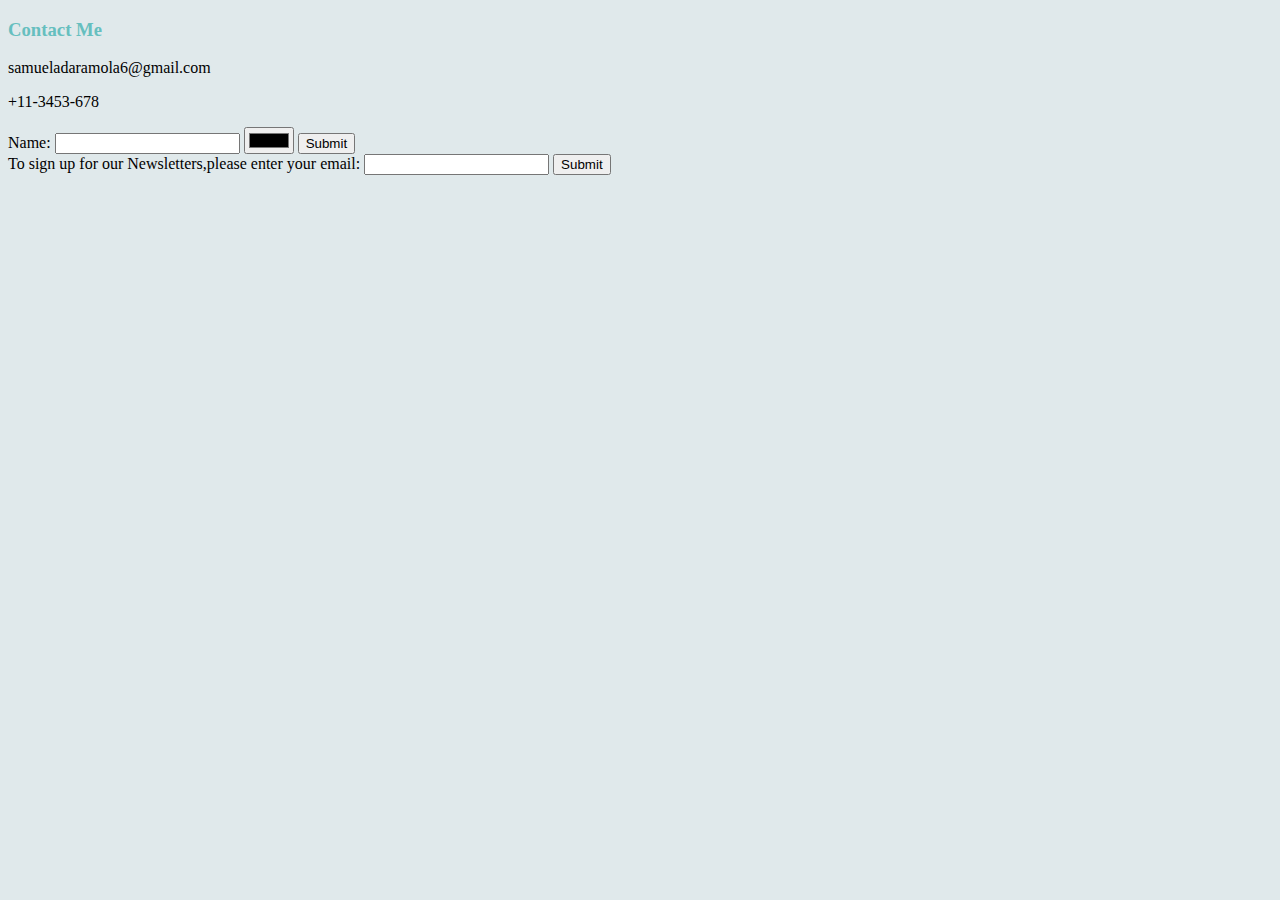
<file: contact.html>
<!DOCTYPE html>
<html lang="en">
<head>
    <meta charset="UTF-8">
    <meta http-equiv="X-UA-Compatible" content="IE=edge">
    <meta name="viewport" content="width=device-width, initial-scale=1.0">
    <title>Contact Me</title>
    <link rel="stylesheet" href="css/styles.css">
</head>
<body>
    <h3>Contact Me</h3>
    <p>samueladaramola6@gmail.com</p>
    <p>+11-3453-678</p>
    <form action="" method="post"></form>
    <label for="Name">Name:</label>
    <input type="text">
    <input type="color">
    <input type="submit"><br>
    <label for="Email Newsletter">To sign up for our Newsletters,please enter your email:</label>
    <input type="email">
    <input type="submit">
    

</body>

</html>
</file>
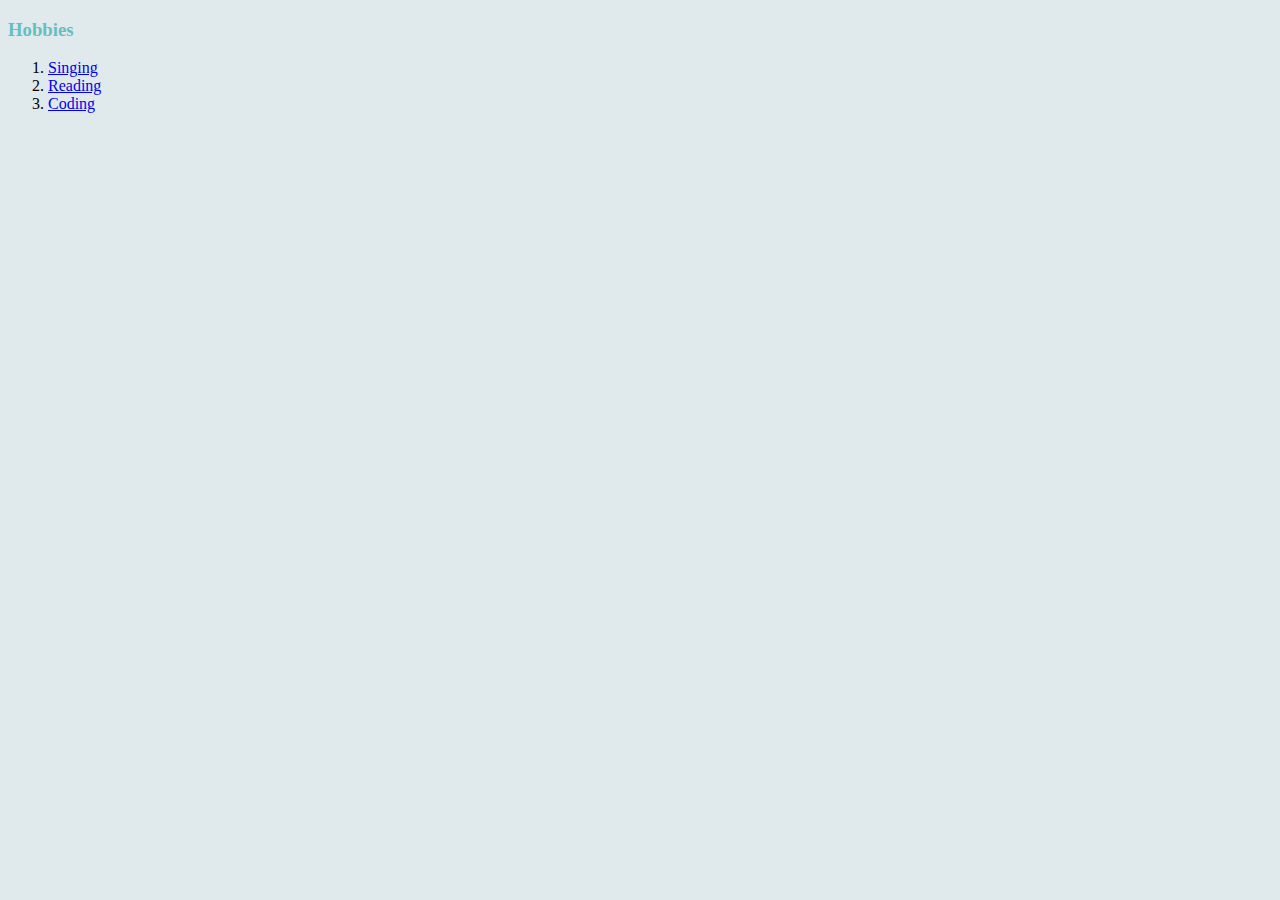
<file: hobbies.html>
<!DOCTYPE html>
<html lang="en">
<head>
    <meta charset="UTF-8">
    <meta http-equiv="X-UA-Compatible" content="IE=edge">
    <meta name="viewport" content="width=device-width, initial-scale=1.0">
    <title>Hobbies</title>
    <link rel="stylesheet" href="css/styles.css">
</head>
<body>
    <h3>Hobbies</h3>
      <ol>
          <li> <a href="https://th.bing.com/th/id/OIP.__GCWBp4310Ck01B_pWnYgHaE8?w=240&h=180&c=7&r=0&o=5&pid=1.7">Singing</a></li>
          <li><a href="https://th.bing.com/th/id/OIP.MyDRcLKnP1SL0zAV_nmjLwHaE3?w=263&h=180&c=7&r=0&o=5&pid=1.7">Reading</a></li>
          <li><a href="https://th.bing.com/th/id/OIP.rZyYuFv-TYdl8AWFUU4ctAHaE8?w=235&h=180&c=7&r=0&o=5&pid=1.7">Coding</a></li> 
      </ol>
</body>
</html>
</file>
<file: css/styles.css>
body{
        background-color: rgb(224, 233, 235);
    }
hr{
        border-style:none;
        border-top-style: dotted;
        border-color: grey;
        border-width: 5px;
        width:5% ;
    }
    h1{
        color:#66bfbf ;
    }
    h3{
        color: #66bfbf;

    }
</file>
